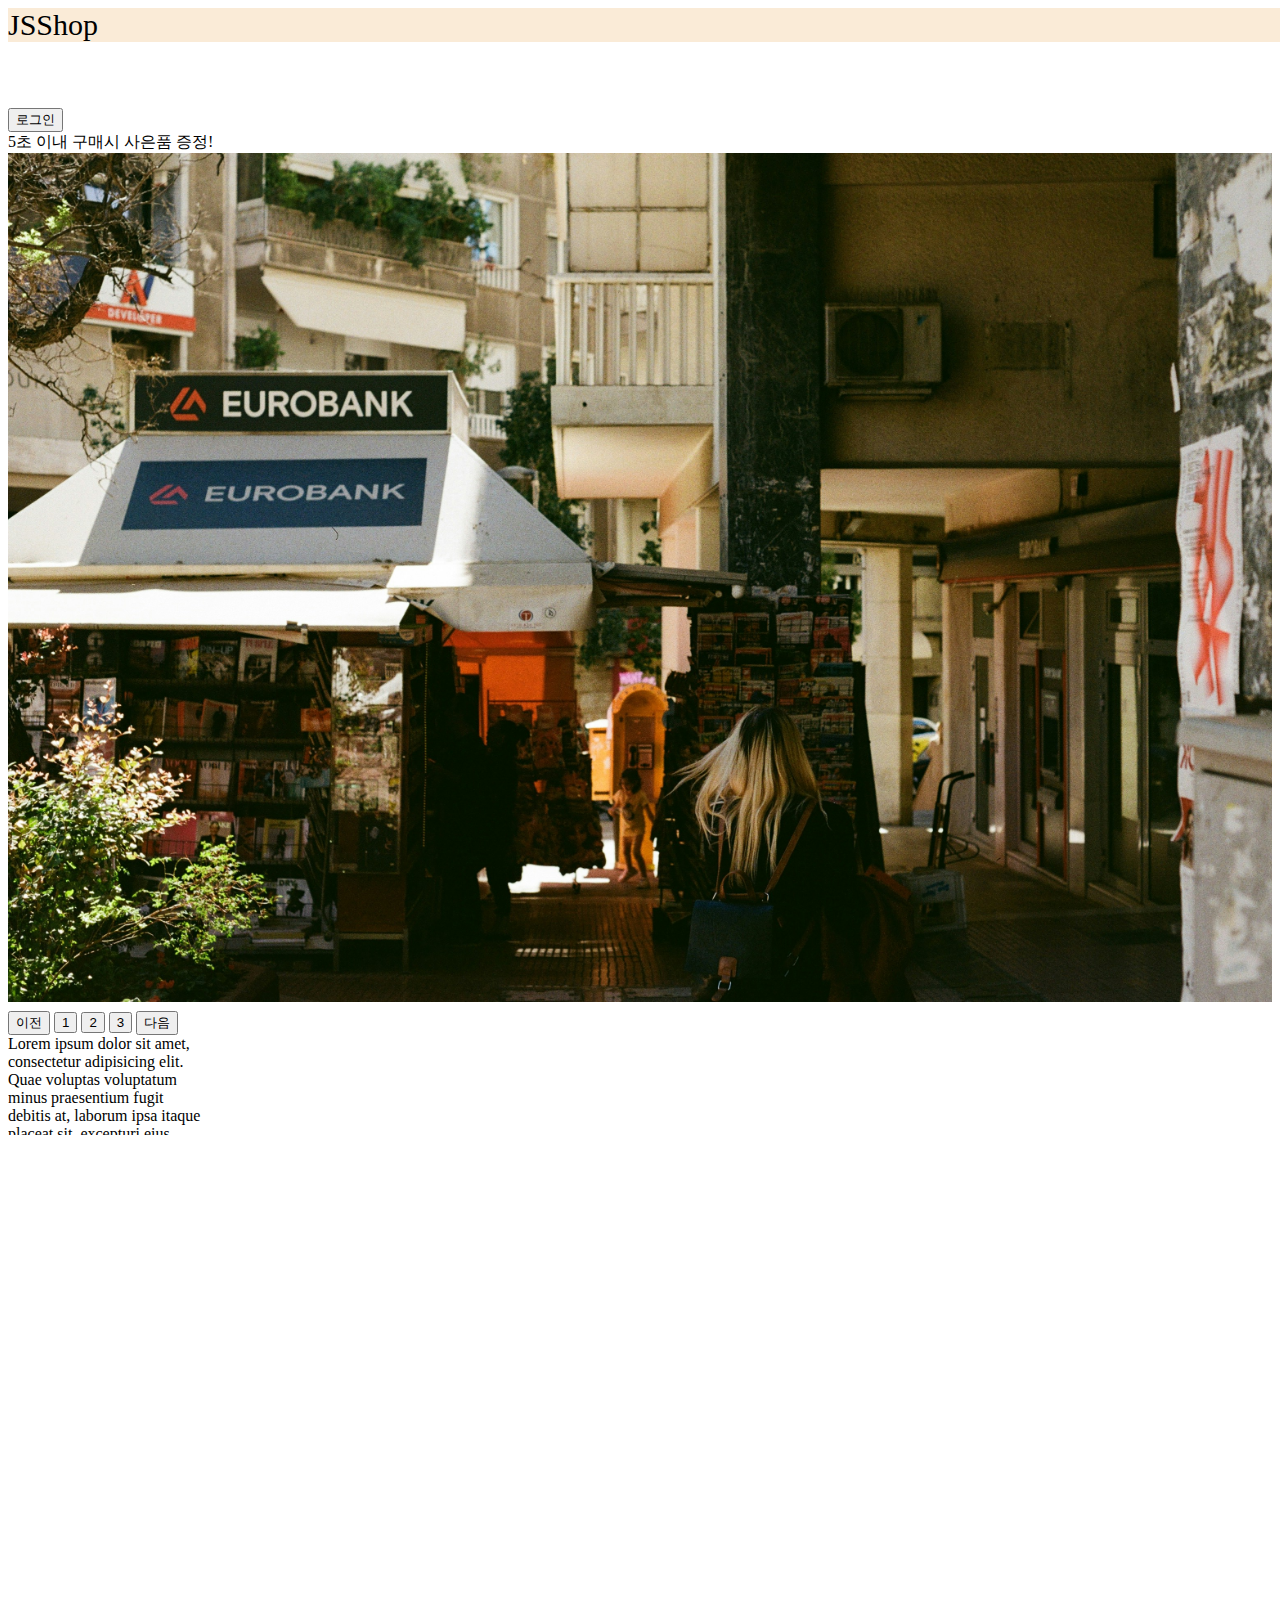
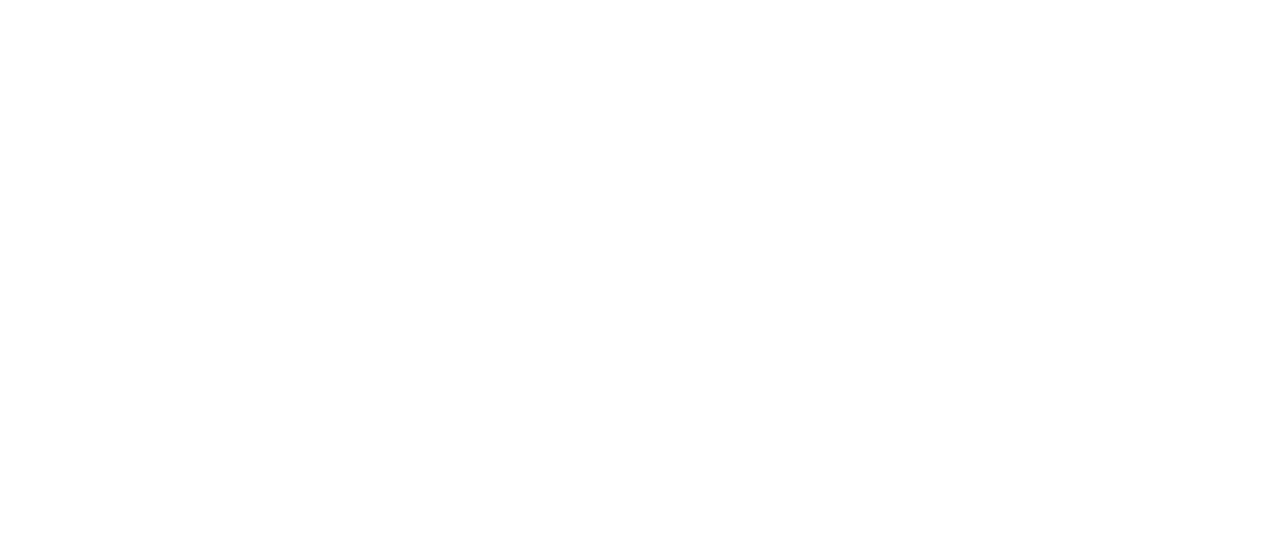
<file: index.html>
<!DOCTYPE html>
<html lang="en">
  <head>
    <meta charset="UTF-8" />
    <title>Apple Coding JS</title>
    <link rel="stylesheet" href="main.css" />
  </head>
  <body>
    <nav class="navbar">
      <span class="navbar-brand">JSShop</span>
    </nav>
    <div class="banner">
      <div class="black-bg">
        <div class="white-bg">
          <h4>로그인하세요</h4>
          <form action="success.html">
            <div class="my-3">
              <input type="text" class="form-control" id="email" />
            </div>
            <div class="my-3">
              <input type="password" class="form-control" id="password" />
            </div>
            <button type="submit" class="btn btn-primary" id="send">
              전송
            </button>
            <button type="button" class="btn btn-danger" id="close">
              닫기
            </button>
          </form>
        </div>
      </div>
      <button id="login">로그인</button>
      <div class="alert alert-danger">5초 이내 구매시 사은품 증정!</div>
      <div style="overflow: hidden">
        <div class="slide-container">
          <div class="slide-box">
            <img src="img/a.jpg" alt="" />
          </div>
          <div class="slide-box">
            <img src="img/b.jpg" alt="" />
          </div>
          <div class="slide-box">
            <img src="img/c.jpg" alt="" />
          </div>
        </div>
      </div>
    </div>
    <button class="prev">이전</button>
    <button class="slide-1">1</button>
    <button class="slide-2">2</button>
    <button class="slide-3">3</button>
    <button class="next">다음</button>
    <div class="lorem" style="width: 200px; height: 100px; overflow-y: scroll">
      Lorem ipsum dolor sit amet, consectetur adipisicing elit. Quae voluptas
      voluptatum minus praesentium fugit debitis at, laborum ipsa itaque placeat
      sit, excepturi eius. Nostrum perspiciatis, eligendi quae consectetur
      praesentium exercitationem.
    </div>
    <div style="height: 1000px"></div>
    <script type="text/javascript" src="index.js"></script>
  </body>
</html>
</file>
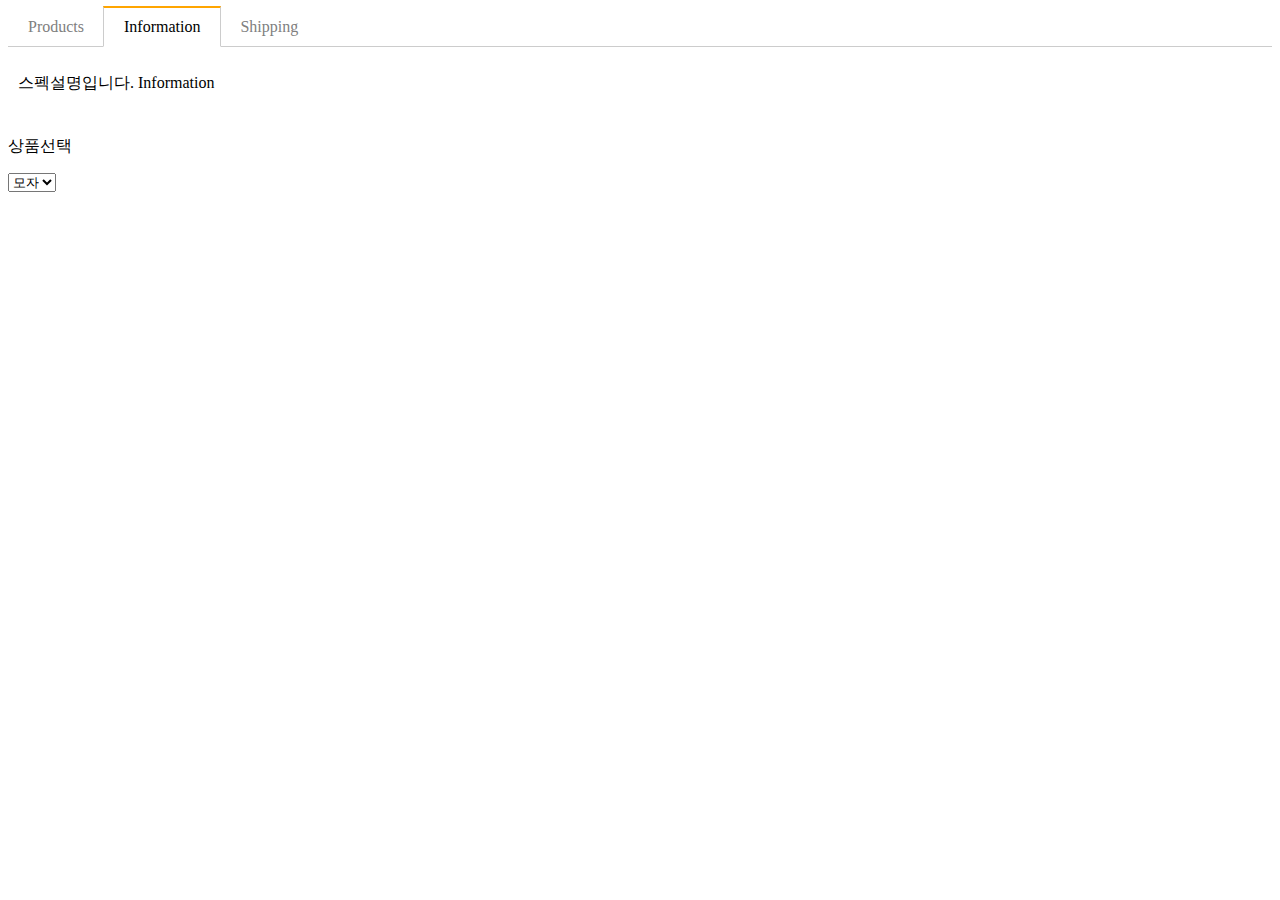
<file: detail.html>
<!DOCTYPE html>
<html lang="en">
  <head>
    <meta charset="UTF-8" />
    <title>Apple Coding JS</title>
    <link rel="stylesheet" href="main.css" />
  </head>
  <body>
    <div class="container mt-5">
      <ul class="list">
        <li class="tab-button" data-id="0">Products</li>
        <li class="tab-button orange" data-id="1">Information</li>
        <li class="tab-button" data-id="2">Shipping</li>
      </ul>
      <div class="tab-content">
        <p>상품설명입니다. Product</p>
      </div>
      <div class="tab-content show">
        <p>스펙설명입니다. Information</p>
      </div>
      <div class="tab-content">
        <p>배송정보입니다. Shipping</p>
      </div>
    </div>
    <form class="container my-5 form-group">
      <p>상품선택</p>
      <select class="form-select mt-2">
        <option>모자</option>
        <option>셔츠</option>
        <option>바지</option>
      </select>
      <select class="form-select mt-2 form-hide">
        <option>95</option>
        <option>100</option>
      </select>
    </form>
    <script src="tab.js"></script>
  </body>
</html>
</file>
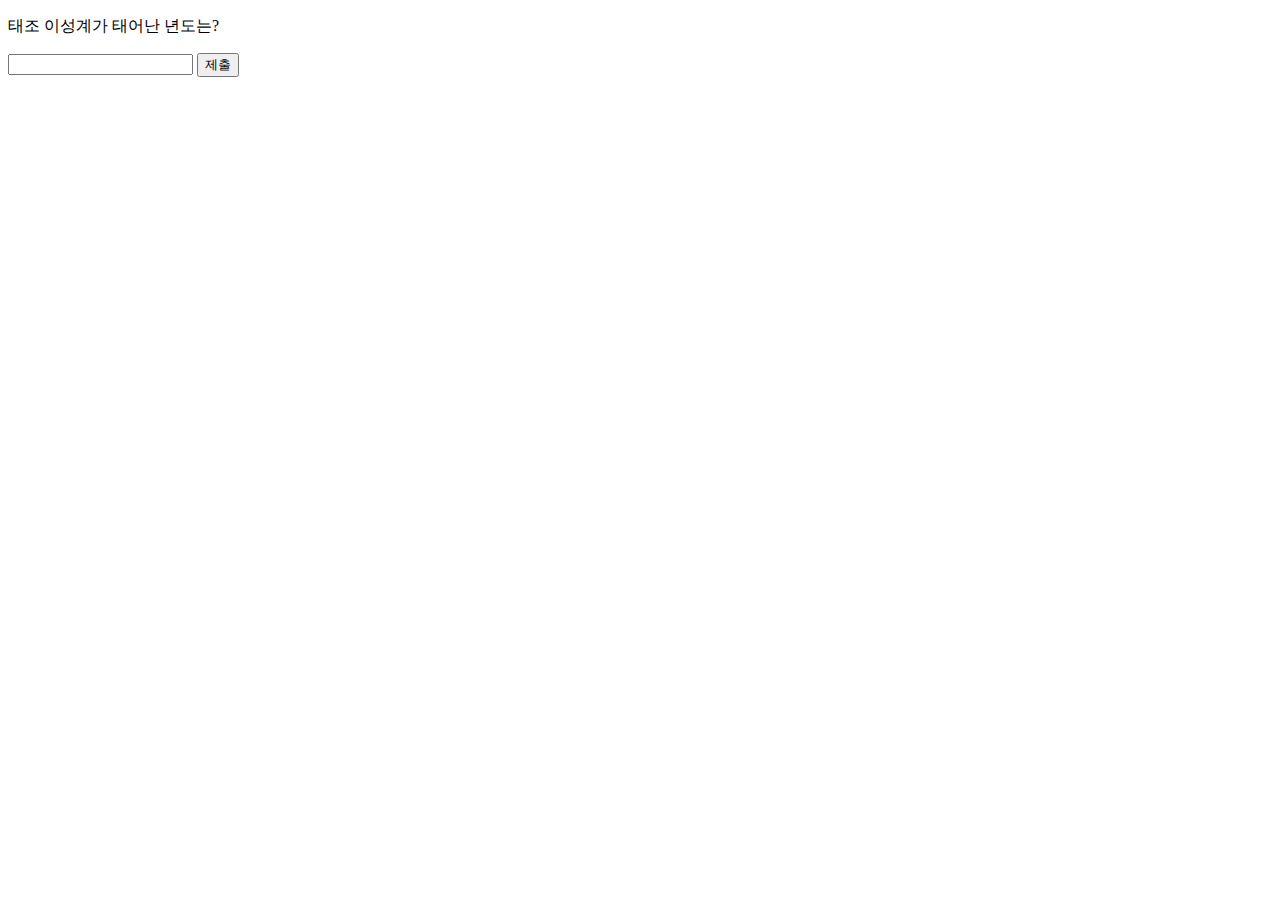
<file: quiz.html>
<!DOCTYPE html>
<html lang="en">
  <head>
    <meta charset="UTF-8" />
    <meta http-equiv="X-UA-Compatible" content="IE=edge" />
    <meta name="viewport" content="width=device-width, initial-scale=1.0" />
    <title>Quiz</title>
  </head>
  <body>
    <p>태조 이성계가 태어난 년도는?</p>
    <input type="text" id="answer" />
    <button id="send-answer">제출</button>
    <script>
      const answer = document.getElementById("answer");
      const sendAnswer = document.getElementById("send-answer");
      let count = 0;
      sendAnswer.addEventListener("click", function () {
        if (answer.value == 1355) {
          alert("성공");
        } else {
          count++;
          if (count == 3) {
            alert("멍청아");
          }
        }
      });
    </script>
  </body>
</html>
</file>
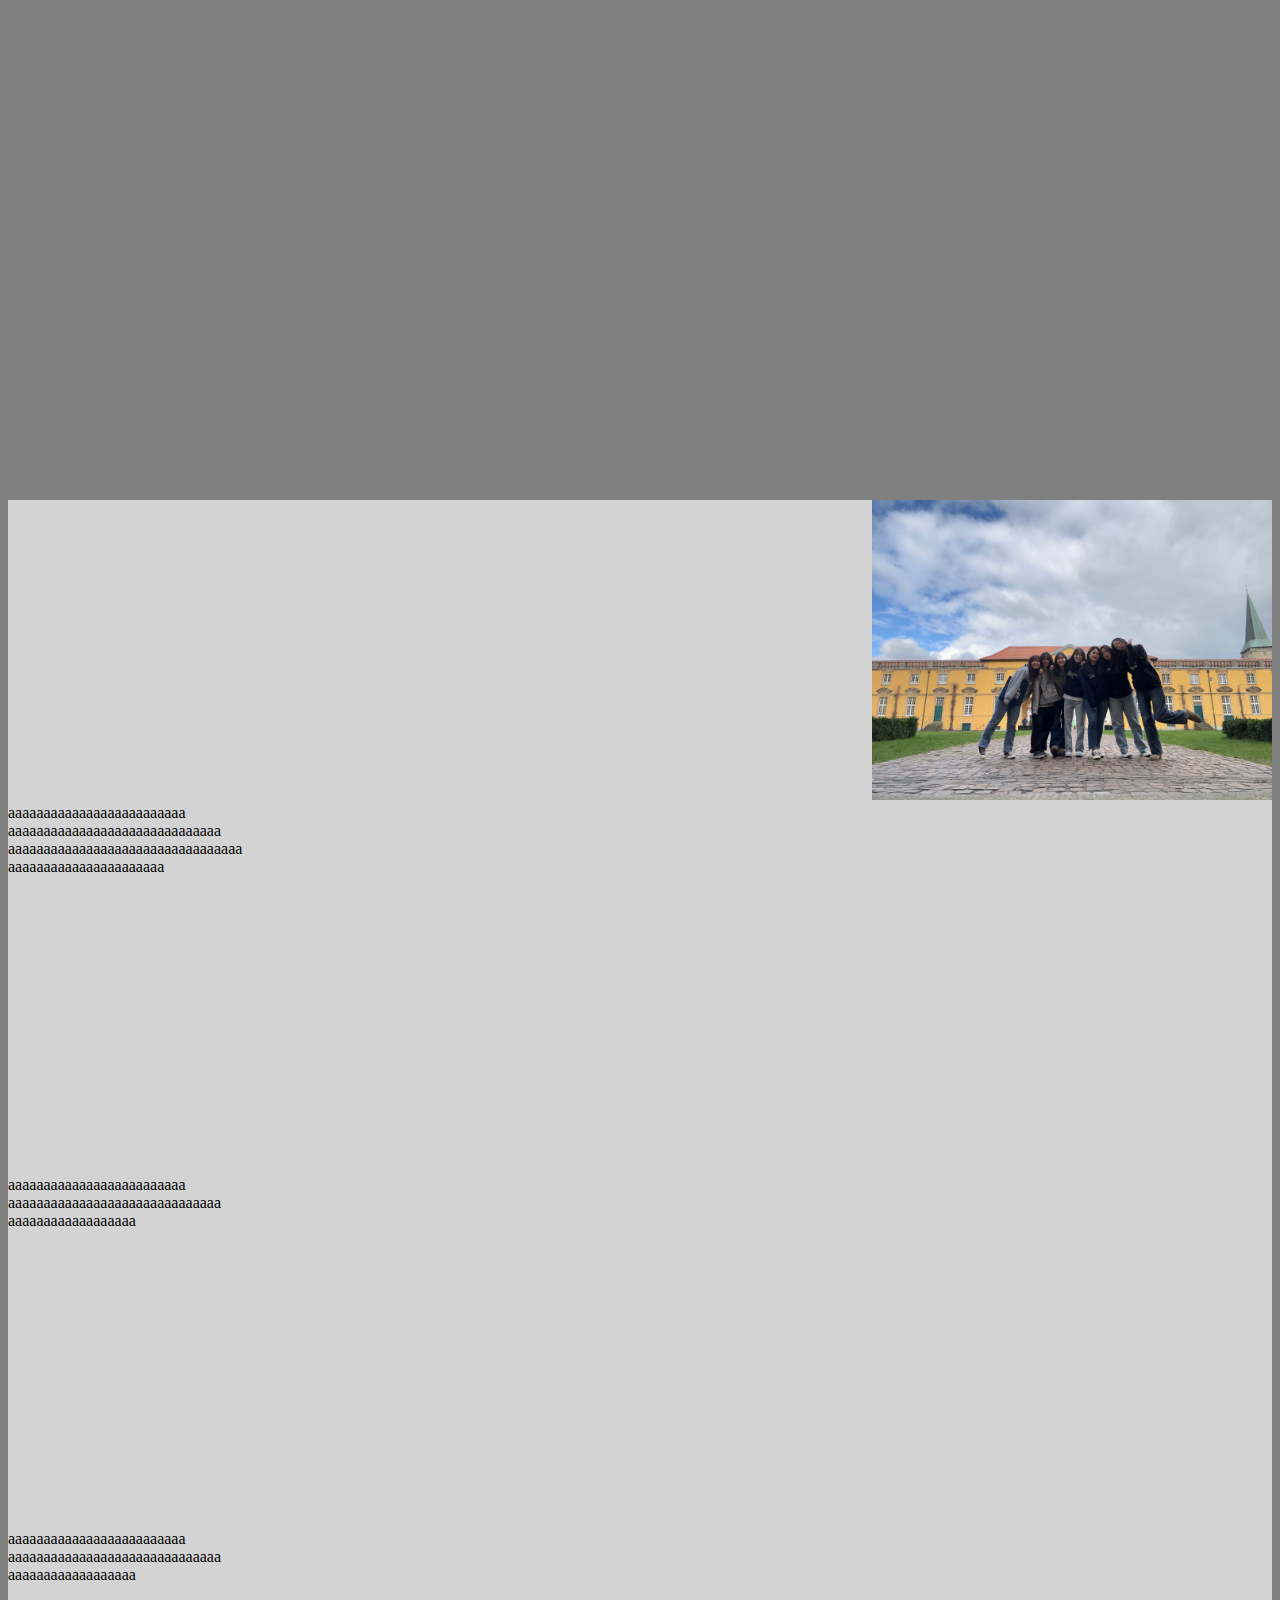
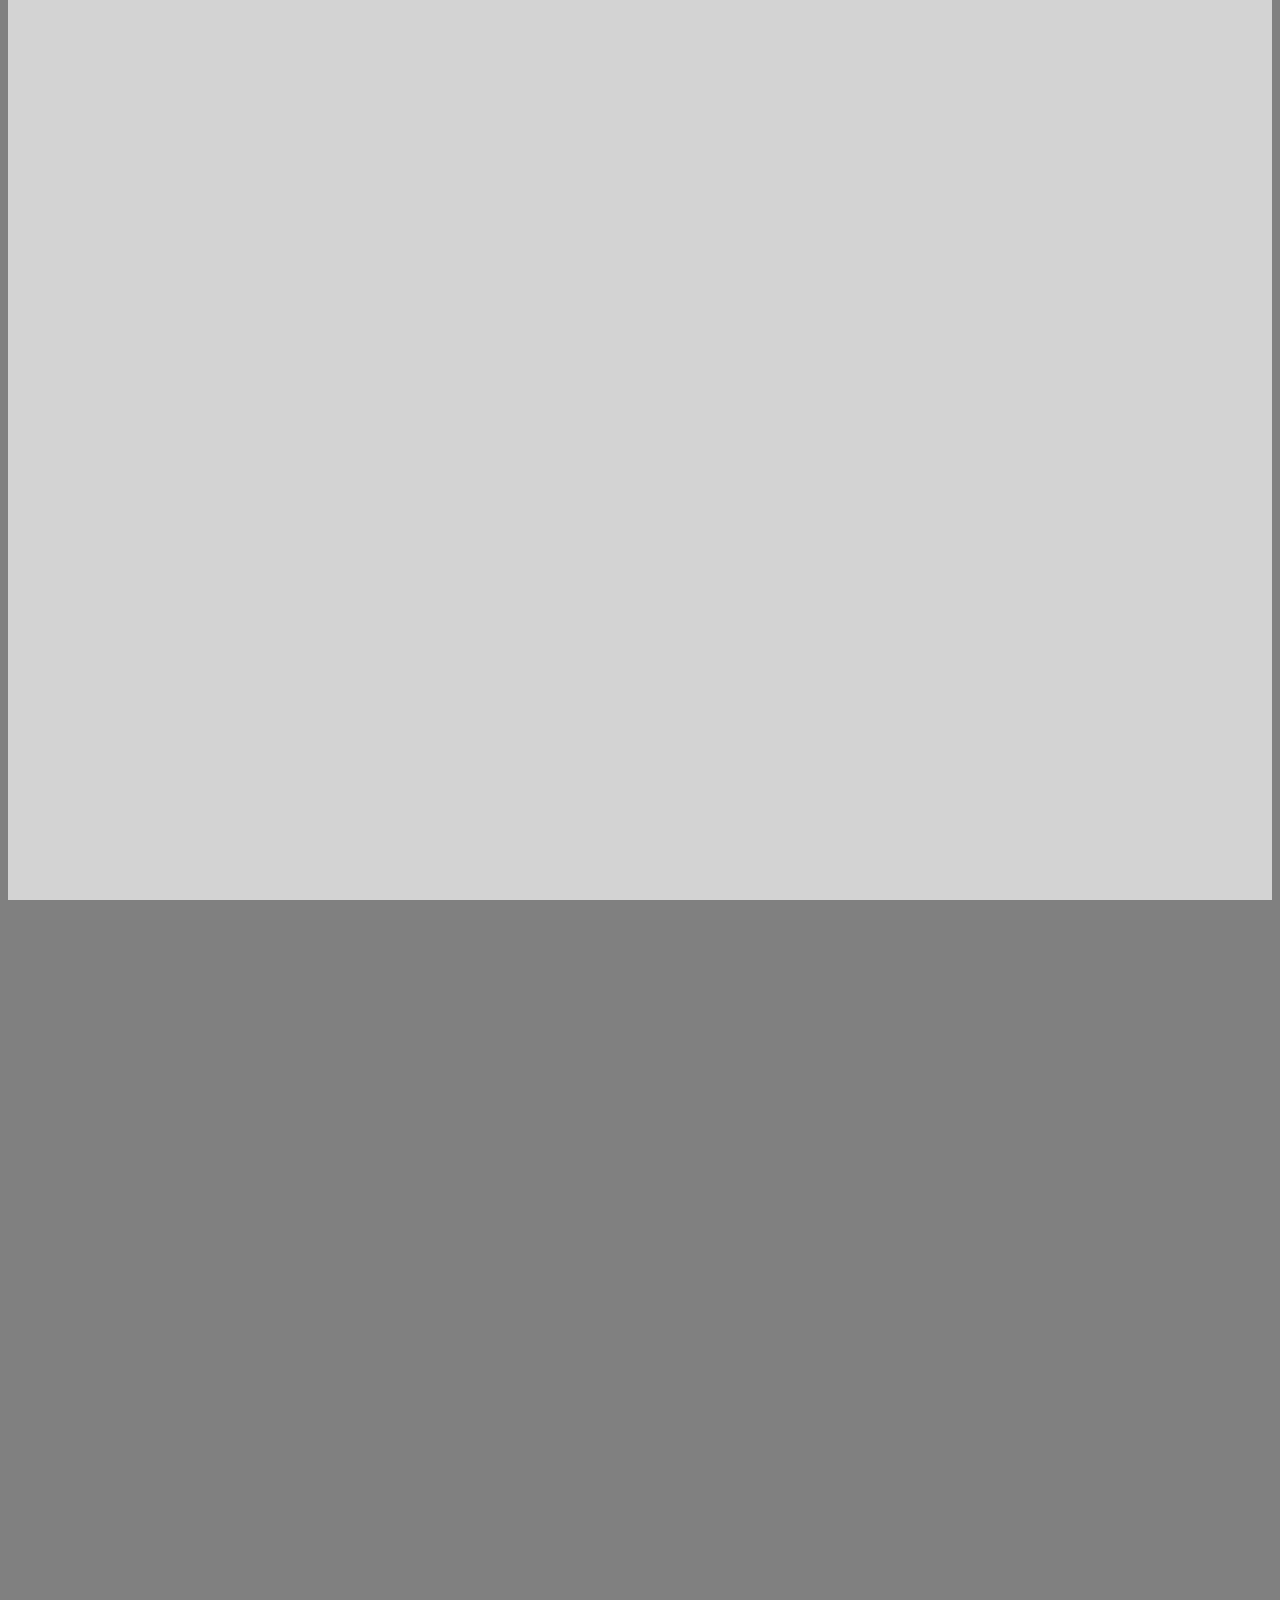
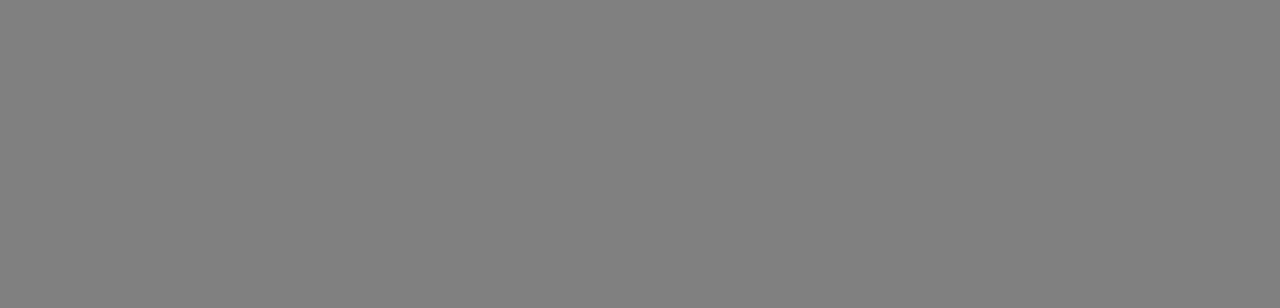
<file: sticky.html>
<!DOCTYPE html>
<html lang="en">
  <head>
    <meta charset="UTF-8" />
    <meta name="viewport" content="width=device-width, initial-scale=1.0" />
    <title>Document</title>
    <link rel="stylesheet" href="main.css" />
  </head>
  <body style="background: grey; height: 3000px">
    <div class="grey">
      <div class="image">
        <img src="img/happy.jpg" width="100%" />
      </div>
      <div style="clear: both"></div>
      <div class="text">
        aaaaaaaaaaaaaaaaaaaaaaaaa aaaaaaaaaaaaaaaaaaaaaaaaaaaaaa
        aaaaaaaaaaaaaaaaaaaaaaaaaaaaaaaaa aaaaaaaaaaaaaaaaaaaaaa
      </div>
      <div style="clear: both"></div>
      <div class="text" style="margin-top: 300px">
        aaaaaaaaaaaaaaaaaaaaaaaaa aaaaaaaaaaaaaaaaaaaaaaaaaaaaaa
        aaaaaaaaaaaaaaaaaa
      </div>
      <div style="clear: both"></div>
      <div class="text" style="margin-top: 300px">
        aaaaaaaaaaaaaaaaaaaaaaaaa aaaaaaaaaaaaaaaaaaaaaaaaaaaaaa
        aaaaaaaaaaaaaaaaaa
      </div>
    </div>
  </body>
</html>
</file>
<file: main.css>
.navbar {
  width: 100%;
  z-index: 5;
  position: fixed;
  background-color: antiquewhite;
}
.navbar-brand {
  font-size: 30px;
  transition: 0.3s;
}
.banner {
  padding-top: 100px;
}
.black-bg {
  width: 100%;
  height: 100%;
  position: fixed;
  background: rgba(0, 0, 0, 0.5);
  z-index: 5;
  padding: 30px;
  visibility: hidden;
  opacity: 0;
  transition: all 1s;
}
.white-bg {
  background: white;
  border-radius: 5px;
  padding: 30px;
}
.show-modal {
  visibility: visible;
  opacity: 1;
}
.show {
  display: block;
}

.slide-container {
  width: 300vw;
  /* transition: all 1s; */
}

.slide-box {
  width: 100vw;
  float: left;
}
.slide-box img {
  width: 100%;
}

/*detail.html*/
ul.list {
  list-style-type: none;
  margin: 0;
  padding: 0;
  border-bottom: 1px solid #ccc;
}
ul.list::after {
  content: "";
  display: block;
  clear: both;
}
.tab-button {
  display: block;
  padding: 10px 20px 10px 20px;
  float: left;
  margin-right: -1px;
  margin-bottom: -1px;
  color: grey;
  text-decoration: none;
  cursor: pointer;
}
.orange {
  border-top: 2px solid orange;
  border-right: 1px solid #ccc;
  border-bottom: 1px solid white;
  border-left: 1px solid #ccc;
  color: black;
  margin-top: -2px;
}
.tab-content {
  display: none;
  padding: 10px;
}
.show {
  display: block;
}

.form-hide {
  display: none;
}

.grey {
  background: lightgrey;
  height: 2000px;
  margin-top: 500px;
}

.image {
  float: right;
  width: 400px;
  position: sticky;
  top: 100px;
}

.text {
  float: left;
  width: 300px;
}

.card-background {
  height: 3000px;
  margin-top: 800px;
  margin-bottom: 1600px;
}

.card-box img {
  display: block;
  margin: auto;
  width: 400px;
  max-width: 80%;
}

.card-box {
  position: sticky;
  top: 400px;
  margin-top: 200px;
}
</file>
